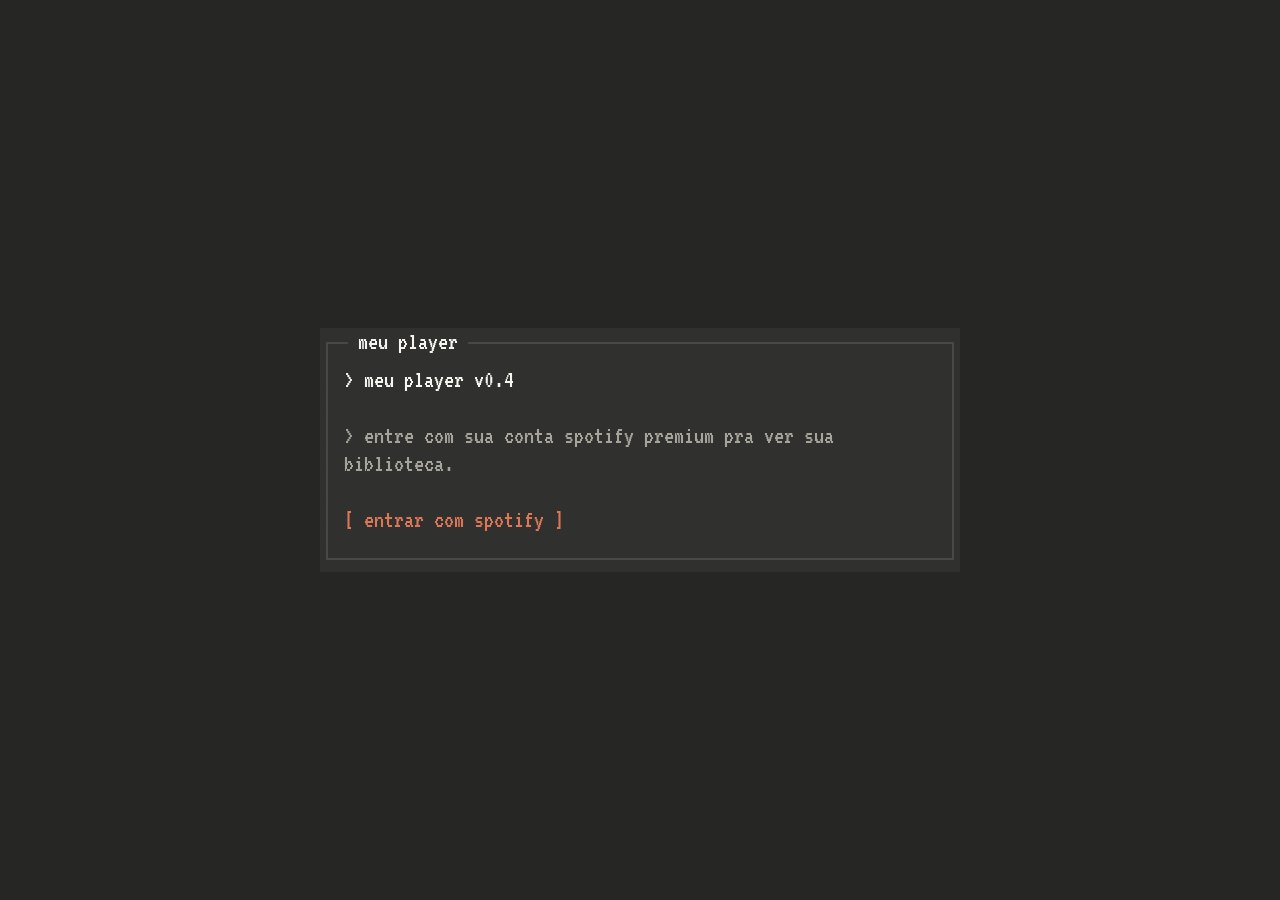
<file: index.html>
<!doctype html>
<html lang="pt-BR">
  <head>
    <meta charset="utf-8" />
    <meta name="viewport" content="width=device-width, initial-scale=1, viewport-fit=cover" />
    <title>Meu Player</title>
    <!-- PWA: dá pra instalar como aplicativo (manifest + ícones + cor da barra) -->
    <link rel="manifest" href="manifest.webmanifest" />
    <meta name="theme-color" content="#262624" />
    <link rel="icon" type="image/png" sizes="32x32" href="icons/favicon-32.png" />
    <link rel="apple-touch-icon" href="icons/icon-192.png" />
    <link rel="preload" href="fonts/VT323-Regular.woff2" as="font" type="font/woff2" crossorigin />
    <link rel="preload" href="fonts/DepartureMono-Regular.woff2" as="font" type="font/woff2" crossorigin />
    <link rel="stylesheet" href="css/theme.css" />
    <link rel="stylesheet" href="css/style.css" />
    <!-- Aplica o tema salvo antes de desenhar a página (evita piscar o tema padrão) -->
    <script>
      try {
        const saved = JSON.parse(localStorage.getItem('theme_active'));
        for (const [name, value] of Object.entries(saved?.vars ?? {})) {
          if (/^--[a-z-]+$/.test(name)) document.documentElement.style.setProperty(name, value);
        }
      } catch {}
    </script>
  </head>
  <body>
    <!-- Tela de boot: aparece por menos de 1 segundo, sem bloquear cliques -->
    <div id="boot" class="boot" aria-hidden="true" hidden></div>

    <!-- Tela de login (aparece quando não está logado).
         Elementos com class="box" ganham bordas ┌─┐ via JS (ui.js → decorateBoxes). -->
    <main id="login-view" class="login" hidden>
      <section class="box login-box" data-title="meu player">
        <p>&gt; meu player v0.4</p>
        <p id="login-msg" class="error-text" hidden></p>
        <p class="dim">&gt; entre com sua conta spotify premium pra ver sua biblioteca.</p>
        <button id="login-btn" class="btn">[ entrar com spotify ]</button>
      </section>
    </main>

    <!-- Tela principal (depois do login) -->
    <div id="library-view" class="app" data-tab="list" hidden>
      <!-- Abas: só aparecem em telas estreitas (celular) -->
      <nav class="tabs" role="tablist" aria-label="Painéis">
        <button class="tab" role="tab" data-tab="library">[bib]</button>
        <button class="tab" role="tab" data-tab="list">[lista]</button>
        <button class="tab" role="tab" data-tab="queue">[fila]</button>
        <button class="tab" role="tab" data-tab="devices">[disp]</button>
      </nav>

      <!-- Esquerda: biblioteca -->
      <section id="panel-library" class="box panel-library" data-title="biblioteca" data-panel="library">
        <div class="lib-user">
          <span class="dim">user:</span> <span id="user-name">…</span>
          <button id="config-open" class="btn-link">[config]</button>
          <button id="logout-btn" class="btn-link">[sair]</button>
        </div>
        <button id="liked-entry" class="lib-item selected" type="button">
          <span class="lib-name">músicas curtidas</span>
          <span id="tracks-count" class="dim"></span>
        </button>
        <button id="albums-entry" class="lib-item" type="button">
          <span class="lib-name">álbuns salvos</span>
          <span id="albums-count" class="dim"></span>
        </button>
        <button id="index-entry" class="lib-item" type="button">
          <span class="lib-name">busca na biblioteca</span>
          <span id="index-count" class="dim"></span>
        </button>
        <p class="lib-heading dim">-- playlists (<span id="playlists-count">0</span>) --</p>
        <ul id="playlists-list" class="list"></ul>
        <button id="playlists-more" class="btn-link" hidden>[carregar mais]</button>
        <button id="playlist-create" class="btn-link">[+ nova playlist]</button>
        <!-- No computador, fila e dispositivos abrem no lugar da lista (no celular são abas) -->
        <p class="lib-heading dim">-- player --</p>
        <div class="tool-row">
          <button id="queue-open" class="btn-link">[fila]</button>
          <button id="devices-open" class="btn-link">[dispositivos]</button>
        </div>
      </section>

      <!-- Direita: lista de músicas (curtidas ou da playlist escolhida) -->
      <section id="panel-list" class="box panel-list" data-title="lista: músicas curtidas" data-panel="list">
        <!-- Ferramentas da playlist aberta -->
        <div id="playlist-detail" class="list-tools" hidden>
          <div class="tool-row">
            <button id="playlist-play" class="btn-link">[&gt; tocar playlist]</button>
            <button id="playlist-pin" class="btn-link">[fixar]</button>
            <button id="playlist-edit" class="btn-link" hidden>[editar]</button>
            <button id="playlist-delete" class="btn-link danger">[excluir]</button>
          </div>
          <p id="playlist-description" class="dim" hidden></p>
          <p id="playlist-note" class="dim" hidden></p>
        </div>

        <!-- Índice da biblioteca (busca em todas as playlists de uma vez) -->
        <div id="index-detail" class="list-tools" hidden>
          <div class="tool-row">
            <button id="index-build" class="btn-link">[montar índice]</button>
            <button id="index-stop" class="btn-link danger" hidden>[parar]</button>
          </div>
          <p id="index-status" class="dim"></p>
        </div>

        <!-- Ferramentas do álbum aberto -->
        <div id="album-detail" class="list-tools" hidden>
          <div class="tool-row">
            <button id="album-play" class="btn-link">[&gt; tocar álbum]</button>
            <button id="album-save" class="btn-link">[♥ salvar na biblioteca]</button>
            <button id="album-add" class="btn-link">[+ todas numa playlist]</button>
          </div>
          <p id="album-info" class="dim"></p>
        </div>

        <div class="track-head" aria-hidden="true">
          <span class="col-num">#</span>
          <span class="col-title">título</span>
          <span class="col-artist">artista</span>
          <span class="col-album">álbum</span>
          <span class="col-time">tempo</span>
          <span class="col-actions"></span>
        </div>

        <div id="liked-view">
          <ul id="tracks-list" class="list"></ul>
          <button id="tracks-more" class="btn-link" hidden>[carregar mais]</button>
        </div>

        <div id="playlist-view" hidden>
          <ul id="playlist-items" class="list"></ul>
          <button id="playlist-more" class="btn-link" hidden>[carregar mais]</button>
        </div>

        <!-- Resultados da busca "?texto": álbuns em cima, músicas embaixo -->
        <div id="search-view" hidden>
          <p id="search-empty" class="dim" hidden>&gt; nada encontrado.</p>
          <p id="search-albums-heading" class="lib-heading dim" hidden>-- álbuns --</p>
          <ul id="search-albums" class="list"></ul>
          <p id="search-tracks-heading" class="lib-heading dim" hidden>-- músicas --</p>
          <ul id="search-list" class="list"></ul>
          <button id="search-more" class="btn-link" hidden>[carregar mais]</button>
        </div>

        <!-- Álbuns salvos na conta -->
        <div id="albums-view" hidden>
          <p id="albums-status" class="dim"></p>
          <ul id="albums-list" class="list"></ul>
          <button id="albums-more" class="btn-link" hidden>[carregar mais]</button>
        </div>

        <!-- Resultados da busca na biblioteca inteira -->
        <div id="index-view" hidden>
          <ul id="index-list" class="list"></ul>
        </div>

        <!-- Um álbum aberto, com as músicas dele -->
        <div id="album-view" hidden>
          <ul id="album-items" class="list"></ul>
        </div>
      </section>

      <!-- Configurações: no computador aparece no lugar da lista; no celular é uma aba.
           O conteúdo das listas é montado em js/config.js. -->
      <section id="panel-config" class="box panel-config" data-title="config" data-panel="config">
        <div class="tool-row config-close-row">
          <button id="config-close" class="btn-link">[fechar]</button>
        </div>

        <p class="section-heading dim">-- tema --</p>
        <ul id="theme-list" class="list"></ul>
        <p id="theme-sync" class="dim"></p>

        <p class="section-heading dim">-- fonte --</p>
        <ul id="font-list" class="list"></ul>
        <p id="font-warning" class="error-text" hidden></p>

        <p class="section-heading dim">-- editor --</p>
        <div id="color-fields" class="color-fields"></div>
        <div class="tool-row">
          <button id="theme-reset" class="btn-link">[desfazer mudanças]</button>
          <button id="theme-save" class="btn-link accent" hidden>[salvar alterações]</button>
          <button id="theme-delete" class="btn-link danger" hidden>[apagar tema]</button>
        </div>
        <div class="inline-form">
          <label class="inline-field">
            <span class="dim">nome:</span>
            <input id="theme-name" class="line-input" maxlength="30" autocomplete="off" />
          </label>
          <button id="theme-save-new" class="btn-link accent">[salvar como novo tema]</button>
        </div>

        <p class="section-heading dim">-- backup --</p>
        <div class="inline-form">
          <button id="theme-export" class="btn-link">[exportar tema atual]</button>
          <input id="theme-export-line" class="line-input" readonly hidden aria-label="Linha do tema exportado" />
        </div>
        <div class="inline-form">
          <input id="theme-import-line" class="line-input" placeholder="v1|nome|cores|fonte" aria-label="Linha de tema pra importar" />
          <button id="theme-import" class="btn-link">[importar]</button>
        </div>
      </section>

      <!-- Fila: o que vem depois (só leitura: o Spotify não deixa pular direto pra um item) -->
      <section id="panel-queue" class="box panel-queue" data-title="fila" data-panel="queue">
        <div class="tool-row panel-close-row">
          <button id="queue-refresh" class="btn-link">[atualizar]</button>
          <button class="btn-link panel-close">[fechar]</button>
        </div>
        <p id="queue-status" class="dim"></p>
        <ul id="queue-list" class="list"></ul>
      </section>

      <!-- Dispositivos: aparelhos da conta; tocar num transfere a música pra ele -->
      <section id="panel-devices" class="box panel-devices" data-title="dispositivos" data-panel="devices">
        <div class="tool-row panel-close-row">
          <button id="devices-refresh" class="btn-link">[tentar de novo]</button>
          <button class="btn-link panel-close">[fechar]</button>
        </div>
        <p id="devices-status" class="dim">&gt; procurando dispositivos…</p>
        <ul id="devices-list" class="list"></ul>
        <p class="dim devices-tip">&gt; não achou? abra o app do spotify no aparelho e toque em qualquer coisa.</p>
      </section>

      <!-- Embaixo: tocando agora -->
      <section id="panel-now" class="box panel-now" data-title="tocando agora" data-panel="now">
        <div class="now">
          <!-- Capa pixelada (desenhada em player.js) -->
          <canvas id="pb-cover" class="pb-cover" width="24" height="24" aria-hidden="true"></canvas>

          <div class="now-main">
            <p id="pb-status" class="dim">&gt; carregando player…</p>
            <!-- Aparece quando o aparelho some (o Spotify desliga sozinho depois de parado) -->
            <span class="pb-actions">
              <button id="pb-reconnect" class="btn-link" hidden>[reconectar]</button>
              <!-- Abre o app do Spotify: sem ele ligado, o celular não tem o que controlar -->
              <a id="pb-open-spotify" class="btn-link" href="spotify:" hidden>[abrir o spotify]</a>
            </span>
            <p id="pb-info" class="now-title" hidden>
              <span id="pb-title"></span> <span class="dim">-</span> <span id="pb-artist" class="dim"></span>
              <span id="pb-device" class="dim pb-device"></span>
            </p>

            <!-- Progresso: o texto [===>---] é o desenho; o <input> invisível por cima recebe cliques e teclado -->
            <div class="now-progress">
              <span id="pb-position" class="dim">0:00</span>
              <span class="ascii-range">
                <span id="pb-progress-bar" class="ascii-bar" aria-hidden="true"></span>
                <input id="pb-progress" type="range" min="0" max="1" value="0" step="1000" aria-label="Progresso da música" />
              </span>
              <span id="pb-duration" class="dim">0:00</span>
              <span class="now-volume">
                <span class="dim">vol</span>
                <span class="ascii-range ascii-range-fixed">
                  <span id="pb-volume-bar" class="ascii-bar" aria-hidden="true"></span>
                  <input id="pb-volume" type="range" min="0" max="100" value="50" aria-label="Volume" />
                </span>
              </span>
            </div>

            <div class="now-controls">
              <button id="pb-shuffle" class="btn-link mode-btn" aria-pressed="false" aria-label="Aleatório"><span class="lbl-long">shuffle</span><span class="lbl-short">shf</span>:<span class="mode-value">OFF</span></button>
              <button id="pb-prev" class="btn-link" aria-label="Anterior">[|&lt;]</button>
              <button id="pb-toggle" class="btn-link pb-toggle" aria-label="Tocar">[ &gt; ]</button>
              <button id="pb-next" class="btn-link" aria-label="Próxima">[&gt;|]</button>
              <button id="pb-repeat" class="btn-link mode-btn" aria-label="Repetir: desligado"><span class="lbl-long">repeat</span><span class="lbl-short">rep</span>:<span class="mode-value">OFF</span></button>
              <!-- Põe a música que está tocando numa playlist (nova ou que já existe) -->
              <button id="pb-add" class="btn-link" aria-label="Adicionar a uma playlist"><span class="lbl-long">[+ playlist]</span><span class="lbl-short">[+]</span></button>
            </div>
          </div>
        </div>
      </section>

      <!-- Linha de comando: "/" ou ":" em qualquer lugar foca aqui (js/cmdline.js).
           Avisos e respostas dos comandos aparecem logo acima dela. -->
      <div class="cmdline">
        <p id="notice" class="notice" role="status" hidden>
          <span id="notice-text"></span>
          <button id="notice-close" class="btn-link" aria-label="Fechar aviso">[x]</button>
        </p>
        <pre id="cmd-output" class="cmd-output" role="status" hidden></pre>
        <p id="cmd-hint" class="dim cmd-hint" hidden></p>
        <!-- Comandos rápidos pra tela de toque -->
        <div class="quick-row">
          <button class="btn-link quick" data-esc="1">[esc]</button>
          <button class="btn-link quick" data-insert="/">[/busca]</button>
          <button class="btn-link quick" data-insert=":add ">[:add]</button>
        </div>
        <div class="prompt">
          <label for="cmd-input" class="dim"><span class="lbl-long">player@spotify:~$</span><span class="lbl-short">~$</span></label>
          <span class="cmd-field">
            <input
              id="cmd-input"
              class="cmd-input"
              type="text"
              autocomplete="off"
              autocapitalize="off"
              spellcheck="false"
              enterkeyhint="go"
              placeholder="  :help = ajuda"
              aria-label="Linha de comando (digite :help pra ver os comandos)"
            />
            <!-- Cursor piscando: aparece só quando a caixa está vazia e sem foco -->
            <span class="cursor" aria-hidden="true"></span>
          </span>
        </div>
      </div>

      <!-- Janela de confirmação -->
      <dialog id="confirm-dialog" class="dialog">
        <form method="dialog" class="box" data-title="confirmar">
          <p id="confirm-text"></p>
          <div class="dialog-actions">
            <button value="cancel" class="btn-link">[cancelar]</button>
            <button value="ok" id="confirm-ok" class="btn-link danger">[confirmar]</button>
          </div>
        </form>
      </dialog>

      <!-- Janela de criar/editar playlist -->
      <dialog id="playlist-dialog" class="dialog">
        <form method="dialog" class="box" data-title="playlist">
          <p id="pf-title" class="dialog-heading"></p>
          <label class="field">
            <span class="dim">nome:</span>
            <input id="pf-name" required maxlength="100" autocomplete="off" />
          </label>
          <label class="field">
            <span class="dim">descrição (opcional):</span>
            <textarea id="pf-description" rows="3" maxlength="300"></textarea>
          </label>
          <label id="pf-public-row" class="field-check">
            <input id="pf-public" type="checkbox" />
            <span>pública (aparece no seu perfil)</span>
          </label>
          <div class="dialog-actions">
            <button value="cancel" formnovalidate class="btn-link">[cancelar]</button>
            <button value="ok" class="btn-link accent">[salvar]</button>
          </div>
        </form>
      </dialog>

      <!-- Menu do toque longo numa música (♥, +, -) -->
      <dialog id="row-menu" class="dialog">
        <form method="dialog" class="box" data-title="música">
          <p id="row-menu-title" class="row-menu-title"></p>
          <ul id="row-menu-list" class="list"></ul>
          <div class="dialog-actions">
            <button value="" class="btn-link">[cancelar]</button>
          </div>
        </form>
      </dialog>

      <!-- Janela de escolher playlist ("adicionar a…") -->
      <dialog id="picker-dialog" class="dialog">
        <form method="dialog" class="box" data-title="adicionar à playlist">
          <p id="picker-track" class="dim"></p>
          <label class="field picker-search">
            <span class="dim">buscar:</span>
            <input id="picker-search" type="text" autocomplete="off" enterkeyhint="go" placeholder="parte do nome" />
          </label>
          <button id="picker-new" value="new" class="btn-link accent picker-new">[+ nova playlist]</button>
          <ul id="picker-list" class="list picker-list"></ul>
          <div class="dialog-actions">
            <button value="" class="btn-link">[cancelar]</button>
          </div>
        </form>
      </dialog>
    </div>

    <script type="module" src="js/app.js"></script>
  </body>
</html>
</file>
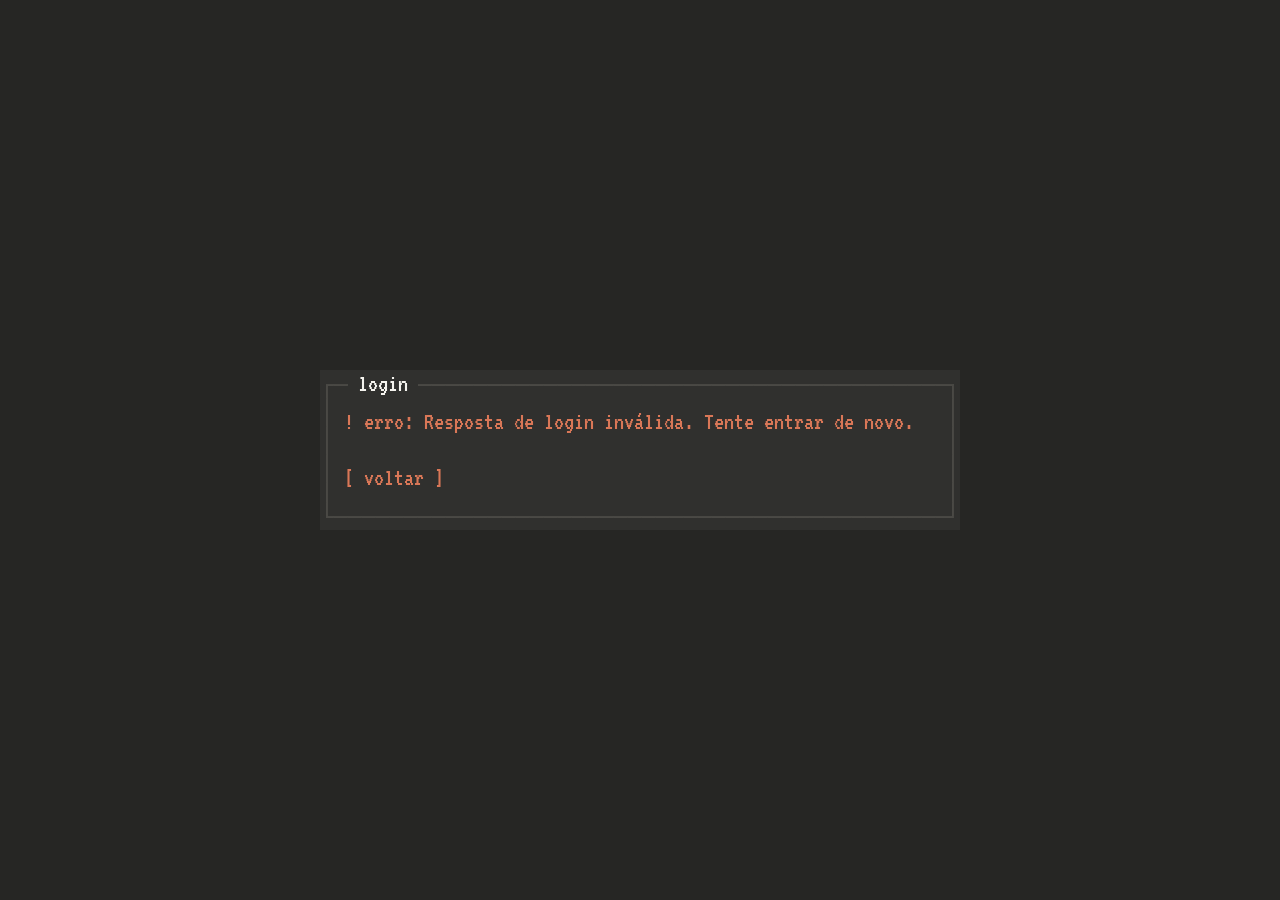
<file: callback/index.html>
<!doctype html>
<html lang="pt-BR">
  <head>
    <meta charset="utf-8" />
    <meta name="viewport" content="width=device-width, initial-scale=1" />
    <title>Entrando…</title>
    <meta name="theme-color" content="#262624" />
    <link rel="icon" type="image/png" sizes="32x32" href="../icons/favicon-32.png" />
    <link rel="stylesheet" href="../css/theme.css" />
    <link rel="stylesheet" href="../css/style.css" />
    <!-- Aplica o tema salvo antes de desenhar a página (evita piscar o tema padrão) -->
    <script>
      try {
        const saved = JSON.parse(localStorage.getItem('theme_active'));
        for (const [name, value] of Object.entries(saved?.vars ?? {})) {
          if (/^--[a-z-]+$/.test(name)) document.documentElement.style.setProperty(name, value);
        }
      } catch {}
    </script>
  </head>
  <body>
    <!-- O Spotify volta pra cá depois do login, com um "code" na URL. -->
    <main class="login">
      <section class="box login-box" data-title="login">
        <p id="status">&gt; entrando…</p>
        <a href="../" id="back" class="btn" hidden>[ voltar ]</a>
      </section>
    </main>

    <script type="module">
      import { handleCallback } from '../js/auth.js';
      import { decorateBoxes } from '../js/ui.js';
      import { APP_ROOT } from '../js/config.js';

      decorateBoxes();
      try {
        await handleCallback();
        location.replace(APP_ROOT); // deu certo: vai pra página principal
      } catch (err) {
        document.querySelector('#status').textContent = `! erro: ${err.message}`;
        document.querySelector('#status').className = 'error-text';
        document.querySelector('#back').hidden = false;
      }
    </script>
  </body>
</html>
</file>
<file: css/theme.css>
/* TEMA: valores padrão de cores, fontes e medidas.
   Os temas escolhidos no menu [config] sobrescrevem as cores e a fonte daqui
   (os temas fixos ficam em js/presets.js). As cores abaixo = tema "claude". */

/* Fontes guardadas no projeto (pasta fonts/), funcionam offline. Licença: SIL OFL. */
@font-face {
  font-family: 'VT323';
  src: url('../fonts/VT323-Regular.woff2') format('woff2');
  font-display: swap;
}

@font-face {
  font-family: 'Departure Mono';
  src: url('../fonts/DepartureMono-Regular.woff2') format('woff2');
  font-display: swap;
}

@font-face {
  font-family: 'JetBrains Mono';
  src: url('../fonts/JetBrainsMono-Regular.woff2') format('woff2');
  font-display: swap;
}

/* Mesma fonte do VS Code/terminal do Jorao: JetBrains Mono em peso Light.
   (A "Nerd Font" tem os mesmos desenhos; os ícones extras o app não usa.) */
@font-face {
  font-family: 'JetBrains Mono Light';
  src: url('../fonts/JetBrainsMono-Light.woff2') format('woff2');
  font-weight: 300;
  font-display: swap;
}

:root {
  /* ---------- Paleta ---------- */
  --bg: #262624; /* fundo da página */
  --panel: #30302e; /* fundo dos painéis */
  --border: #4a4945; /* bordas ┌─┐ */
  --text: #f5f4ef; /* texto normal */
  --text-dim: #a6a39a; /* texto secundário */
  --accent: #d97757; /* destaque: ">", botões ativos, progresso */

  /* Cores derivadas (seguem o tema automaticamente) */
  --cursor: var(--text); /* cursor piscando (o preset "umbreon" usa vermelho) */
  --error: var(--accent);
  --ok: var(--text-dim);
  --backdrop: color-mix(in srgb, var(--bg) 85%, transparent); /* fundo atrás das janelas */

  /* ---------- Fonte do texto ----------
     Padrão; o menu [config] troca (lista de fontes em js/presets.js).
     Fontes de pixel só ficam nítidas em tamanhos "exatos":
     VT323 → múltiplos de 25px | Departure Mono → múltiplos de 11px. */
  --font-main: 'VT323', monospace; --font-size: 25px;
  --font-weight: 400; --font-spacing: 0;

  /* Escala do app: 1 no computador; no celular fica menor (veja o fim deste arquivo).
     O tamanho real do texto = tamanho da fonte × escala. */
  --ui-scale: 1;
  --text-size: calc(var(--font-size) * var(--ui-scale));

  --line-height: 28px; /* altura de cada linha de texto */

  /* ---------- Bordas de caixa ----------
     O VT323 não tem os caracteres ┌─┐│└┘, então as bordas usam a Departure Mono
     (22px = traço de 2px, nítido). Ela precisa de 28px de altura por linha. */
  --font-box: 'Departure Mono', monospace;
  --box-size: 22px;
  --box-line: 28px;

  /* ---------- Medidas ---------- */
  --gap: 8px; /* espaço entre painéis */
  --pad: 10px; /* espaço interno dos painéis */
  --cover-px: 24; /* resolução da capa pixelada (24×24 "pixels") */
  --cover-size: 96px; /* tamanho da capa na tela */
  --cover-colors: 6; /* quantas cores a capa pixelada usa */
  --touch: 44px; /* altura mínima de botões no celular */
}

/* ---------- Celular: tudo ~80% menor ----------
   As bordas continuam encaixando: Departure Mono a 16,5px precisa de 21px por linha
   (mesma proporção de 22px → 28px). */
@media (max-width: 760px) {
  :root {
    --ui-scale: 0.8;
    --line-height: 24px;
    --box-size: 16.5px;
    --box-line: 21px;
    --gap: 6px;
    --touch: 40px; /* alvo de toque um pouco menor, ainda confortável pro dedo */
  }
}
</file>
<file: css/style.css>
/* Layout e componentes, estilo terminal.
   Cores, fontes e medidas vêm de theme.css (var(--...)).
   Regras do visual: sem sombras, sem cantos arredondados, sem gradientes. */

* {
  box-sizing: border-box;
  border-radius: 0;
}

html,
body {
  margin: 0;
  /* Sem "puxar pra atualizar" nem o efeito elástico: no app instalado isso recarregava
     a página. A página não rola; só as listas lá dentro. */
  overscroll-behavior: none;
  background: var(--bg);
  color: var(--text);
  font-family: var(--font-main), var(--font-box); /* o que faltar no VT323 (ex: ♥) vem da Departure */
  font-size: var(--text-size);
  font-weight: var(--font-weight, 400); /* fontes com peso próprio (ex: JetBrains Light) */
  letter-spacing: var(--font-spacing, 0);
  line-height: var(--line-height);

  /* Fonte de pixel: sem negrito/itálico falso e sem suavização onde o navegador deixa
     (no macOS funciona; no Linux/Windows quem manda é o sistema, por isso os tamanhos exatos). */
  font-synthesis: none;
  font-kerning: none;
  font-variant-ligatures: none;
  -webkit-font-smoothing: none;
  font-smooth: never;
}

p {
  margin: 0;
}

h1,
h2 {
  font: inherit;
  margin: 0;
}

[hidden] {
  display: none !important;
}

.dim {
  color: var(--text-dim);
}

.error-text {
  color: var(--error);
}

::selection {
  background: var(--accent);
  color: var(--bg);
}

/* Barra de rolagem discreta */
* {
  scrollbar-width: thin;
  scrollbar-color: var(--border) transparent;
}

/* ---------- Botões ---------- */

/* Todos os botões são texto puro, tipo [assim] */
button,
.btn,
.btn-link {
  font: inherit;
  line-height: var(--line-height);
  color: var(--text);
  background: none;
  border: none;
  padding: 0;
  cursor: pointer;
  text-align: left;
  text-decoration: none;
}

.btn,
.btn-link.accent {
  color: var(--accent);
}

.btn-link:hover,
.btn:hover,
.lib-item:hover .lib-name,
.item:hover .col-title {
  color: var(--accent);
}

.btn-link.danger {
  color: var(--error);
}

button:disabled {
  color: var(--text-dim);
  cursor: default;
  opacity: 0.5;
}

button:disabled:hover {
  color: var(--text-dim);
}

/* Foco do teclado: fundo na cor da borda, sem contorno arredondado */
:focus-visible {
  outline: none;
  background: var(--border);
}

/* ---------- Painéis com bordas de caixa ┌─ título ───┐ ---------- */

.box {
  display: flex;
  flex-direction: column;
  min-width: 0;
  min-height: 0;
  background: var(--panel);
}

/* Linhas de cima e de baixo */
.box-top,
.box-bottom {
  display: flex;
  flex-shrink: 0;
  height: var(--box-line);
  overflow: hidden;
  white-space: pre;
  font-family: var(--font-box);
  font-size: var(--box-size);
  line-height: var(--box-line);
  color: var(--border);
}

.box-ch {
  flex-shrink: 0;
}

/* Traço ──── que estica até o canto (o que sobra é cortado) */
.box-fill {
  flex: 1;
  min-width: 0;
  overflow: hidden;
}

/* Título embutido na borda: usa a fonte do texto */
.box-title {
  flex-shrink: 1;
  min-width: 0;
  overflow: hidden;
  text-overflow: ellipsis;
  font-family: var(--font-main), var(--font-box);
  font-size: var(--text-size);
  line-height: var(--box-line);
  color: var(--text);
}

/* Meio: lateral │ + conteúdo + lateral │ */
.box-mid {
  flex: 1;
  display: flex;
  min-height: 0;
}

.box-side {
  flex-shrink: 0;
  /* As 200 linhas de │ não podem aumentar a altura do painel: "contain: size" faz o
     navegador ignorar o tamanho do conteúdo; a largura é fixada em 1 caractere. */
  contain: size;
  width: 1ch;
  overflow: hidden;
  white-space: pre;
  font-family: var(--font-box);
  font-size: var(--box-size);
  line-height: var(--box-line);
  color: var(--border);
}

/* A página em si nunca rola (só os painéis): nada de recarregar ao arrastar no topo */
html:has(#library-view:not([hidden])),
html:has(#library-view:not([hidden])) body {
  height: 100%;
  overflow: hidden;
}

.box-body {
  /* Rolar a lista até o fim não "passa" o movimento pra página */
  overscroll-behavior: contain;
  flex: 1;
  min-width: 0;
  min-height: 0;
  overflow-x: hidden; /* nada rola pro lado: textos longos terminam em "…" */
  overflow-y: auto;
  padding: 0 var(--pad);
}

/* ---------- Tela de boot ---------- */

.boot {
  position: fixed;
  inset: 0;
  z-index: 100;
  padding: var(--pad) calc(var(--pad) * 2);
  background: var(--bg);
  pointer-events: none; /* não bloqueia cliques: o app já está funcionando por baixo */
  transition: opacity 0.2s steps(3);
}

.boot.boot-done {
  opacity: 0;
}

.boot .ok {
  color: var(--accent);
}

/* ---------- Login ---------- */

.login {
  min-height: 100vh;
  min-height: 100dvh;
  display: grid;
  place-items: center;
  padding: var(--gap);
}

.login-box {
  width: min(64ch, 100%);
}

.login-box .box-body {
  display: flex;
  flex-direction: column;
  gap: var(--line-height);
  padding-top: var(--pad);
  padding-bottom: var(--pad);
}

/* ---------- App (layout do computador) ---------- */

.app {
  height: 100vh;
  height: 100dvh;
  display: grid;
  grid-template-columns: minmax(30ch, 1fr) 3fr;
  grid-template-rows: minmax(0, 1fr) auto auto;
  grid-template-areas:
    'library list'
    'now now'
    'cmd cmd';
  gap: var(--gap);
  padding: var(--gap);
}

.tabs {
  display: none;
}

.panel-library {
  grid-area: library;
}

.panel-list {
  grid-area: list;
}

.panel-now {
  grid-area: now;
}

/* [config], fila e dispositivos no computador: ocupam o lugar da lista enquanto abertos */
.panel-config,
.panel-queue,
.panel-devices {
  grid-area: list;
}

.app:not([data-tab='config']) .panel-config,
.app:not([data-tab='queue']) .panel-queue,
.app:not([data-tab='devices']) .panel-devices,
.app:is([data-tab='config'], [data-tab='queue'], [data-tab='devices']) .panel-list {
  display: none;
}

.panel-close-row {
  justify-content: flex-end;
}

.devices-tip {
  margin-top: var(--line-height);
}

#devices-list .lib-name {
  flex: 1 1 auto;
  min-width: 40%;
}

#devices-list .dim {
  flex: 0 1 auto;
  min-width: 0;
  overflow: hidden;
  text-overflow: ellipsis;
}

/* Textos longos/curtos: "shuffle" vira "shf" e o prompt vira "~$" em tela estreita */
.lbl-short {
  display: none;
}

/* Comandos rápidos: só em tela de toque (veja as regras de celular/tablet) */
.quick-row {
  display: none;
}

.cmdline {
  grid-area: cmd;
  padding: 0 var(--pad);
}

.list {
  list-style: none;
  margin: 0;
  padding: 0;
}

/* ---------- Biblioteca ---------- */

.lib-user {
  display: flex;
  gap: 1ch;
  white-space: nowrap;
}

.lib-user #user-name {
  overflow: hidden;
  text-overflow: ellipsis;
  min-width: 0;
  flex: 1;
}

.lib-heading {
  margin-top: var(--line-height);
}

/* Item da biblioteca: "  nome  12"; o selecionado vira "> nome  12" */
.lib-item {
  display: flex;
  gap: 1ch;
  width: 100%;
  white-space: nowrap;
}

.lib-item::before {
  content: '  ';
  white-space: pre;
  flex-shrink: 0;
}

/* Playlist fixada: "* nome" (a escolhida continua com "> ") */
.lib-item.pinned::before {
  content: '* ';
}

.lib-item.selected::before {
  content: '> ';
  color: var(--accent);
}

.lib-name {
  flex: 1;
  min-width: 0;
  overflow: hidden;
  text-overflow: ellipsis;
}

.lib-item.selected .lib-name {
  color: var(--accent);
}

/* Linha de álbum: o item ocupa a linha e o ♥ (salvar) fica no fim. */
.album-row {
  display: flex;
  align-items: center;
  gap: 1ch;
}

.album-row .lib-item {
  flex: 1;
  min-width: 0;
}

/* ---------- Lista de músicas em colunas ---------- */

.list-tools {
  margin-bottom: var(--line-height);
}

.tool-row {
  display: flex;
  flex-wrap: wrap;
  column-gap: 2ch;
}

/* Colunas: # | título | artista | álbum | tempo | ações */
.app {
  --track-cols: 5ch minmax(0, 3fr) minmax(0, 2fr) minmax(0, 2fr) 6ch;
}

.track-head,
.item {
  display: grid;
  grid-template-columns: var(--track-cols);
  column-gap: 2ch;
  align-items: baseline;
}

.track-head {
  grid-template-columns: var(--track-cols) 9ch;
  color: var(--text-dim);
  position: sticky;
  top: 0;
  background: var(--panel);
  z-index: 1;
}

.row {
  display: grid;
  grid-template-columns: minmax(0, 1fr) 9ch;
  column-gap: 2ch;
  align-items: baseline;
}

.item {
  width: 100%;
  white-space: nowrap;
}

.col-title,
.col-artist,
.col-album {
  overflow: hidden;
  text-overflow: ellipsis;
}

.col-album {
  color: var(--text-dim);
}

/* Título rolando (js/roll.js): sem o "…" enquanto anda */
.rolling {
  text-overflow: clip !important;
}

/* Tela média (ou tablet deitado): some a coluna de álbum */
@media (max-width: 1100px), (pointer: coarse) {
  .app {
    --track-cols: 5ch minmax(0, 3fr) minmax(0, 2fr) 6ch;
  }

  .col-album {
    display: none;
  }
}

/* Toque longo abre o menu da música: sem o menu "copiar/compartilhar" do iPhone */
.row {
  -webkit-touch-callout: none;
  -webkit-user-select: none;
  user-select: none;
}

.col-num,
.col-time {
  text-align: right;
  color: var(--text-dim);
  white-space: pre;
}

.col-artist {
  color: var(--text-dim);
}

/* Música tocando: ">" na cor de destaque antes do número */
.item.playing .col-num::before {
  content: '> ';
}

.item.playing .col-num,
.item.playing .col-title {
  color: var(--accent);
}

/* Botões de ação da linha: ♥ + - :: */
.row-actions {
  display: flex;
  gap: 1ch;
  white-space: nowrap;
}

.row-action {
  color: var(--text-dim);
}

.heart.liked {
  color: var(--accent);
}

/* Menu do toque longo */
.row-menu-title {
  margin-bottom: calc(var(--line-height) / 2);
  overflow: hidden;
  text-overflow: ellipsis;
  white-space: nowrap;
}

.row-menu-icon {
  min-width: 2ch;
  color: var(--accent);
}

.drag-handle {
  color: var(--text-dim);
  cursor: grab;
  user-select: none;
}

.row.dragging {
  opacity: 0.4;
}

/* Onde a música vai cair ao arrastar: linha tracejada em cima ou embaixo */
.row.drop-before {
  border-top: 2px dashed var(--accent);
}

.row.drop-after {
  border-bottom: 2px dashed var(--accent);
}

/* ---------- Tocando agora ---------- */

.now {
  display: flex;
  gap: 2ch;
  align-items: flex-start;
  padding: calc(var(--pad) / 2) 0;
}

/* Capa pixelada: o canvas é pequeno (24×24) e é ampliado sem suavizar */
.pb-cover {
  width: var(--cover-size);
  height: var(--cover-size);
  flex-shrink: 0;
  image-rendering: pixelated;
  image-rendering: crisp-edges;
  background: var(--bg);
}

.now-main {
  flex: 1;
  min-width: 0;
}

/* [reconectar] e [abrir o spotify]: lado a lado, sem se sobrepor */
.pb-actions {
  display: flex;
  flex-wrap: wrap;
  gap: 2ch;
}

.now-title {
  white-space: nowrap;
  overflow: hidden;
  text-overflow: ellipsis;
}

.now-progress {
  display: flex;
  gap: 1ch;
  align-items: center;
}

.now-controls {
  display: flex;
  flex-wrap: wrap;
  align-items: center;
  column-gap: 2ch;
}

.mode-btn {
  color: var(--text-dim);
}

.mode-btn.active {
  color: var(--accent);
}

/* Largura fixa pra [ > ] e [ || ] não empurrarem os vizinhos */
.pb-toggle {
  min-width: 6ch;
  text-align: center;
}

.now-volume {
  display: inline-flex;
  gap: 1ch;
  align-items: center;
}

/* Barra ASCII [====>----] com um <input range> invisível por cima */
.ascii-range {
  position: relative;
  flex: 1;
  min-width: 12ch;
  height: var(--line-height);
}

.ascii-range-fixed {
  flex: none;
  width: 12ch;
  min-width: 0;
}

.ascii-bar {
  position: absolute;
  inset: 0;
  white-space: pre;
  overflow: hidden;
  color: var(--accent);
}

.ascii-range input {
  position: absolute;
  inset: 0;
  width: 100%;
  height: 100%;
  margin: 0;
  opacity: 0;
  cursor: pointer;
}

.ascii-range input:disabled {
  cursor: default;
}

.ascii-range:has(input:disabled) .ascii-bar {
  color: var(--text-dim);
}

/* Foco do teclado na barra: fundo na cor da borda */
.ascii-range:has(input:focus-visible) {
  background: var(--border);
}

/* ---------- Painel [config] ---------- */

.config-close-row {
  justify-content: flex-end;
}

.section-heading {
  margin-top: var(--line-height);
}

/* 6 quadradinhos com as cores do tema */
.swatches {
  display: inline-flex;
  flex-shrink: 0;
  align-self: center;
  border: 2px solid var(--border);
}

.swatch {
  width: 1ch;
  height: 1ch;
}

.theme-tag {
  flex-shrink: 0;
  min-width: 8ch;
}

/* Editor de cores: nome | seletor | #hex */
.color-fields {
  display: grid;
  grid-template-columns: repeat(auto-fill, minmax(24ch, 1fr));
  column-gap: 2ch;
}

.color-field {
  display: flex;
  align-items: center;
  gap: 1ch;
  cursor: pointer;
}

.color-name {
  min-width: 9ch;
}

.color-field input[type='color'] {
  width: 4ch;
  height: calc(var(--line-height) - 6px);
  padding: 0;
  border: 2px solid var(--border);
  background: var(--bg);
  cursor: pointer;
}

.color-field input[type='color']::-moz-color-swatch {
  border: none;
}

.color-field input[type='color']::-webkit-color-swatch-wrapper {
  padding: 0;
}

.color-field input[type='color']::-webkit-color-swatch {
  border: none;
}

/* Linha com campo de texto + botão */
.inline-form {
  display: flex;
  flex-wrap: wrap;
  align-items: center;
  gap: 1ch 2ch;
  margin-top: calc(var(--line-height) / 4);
}

.inline-field {
  display: flex;
  align-items: center;
  gap: 1ch;
  flex: 1;
  min-width: 20ch;
}

.line-input {
  flex: 1;
  min-width: 16ch;
  font: inherit;
  font-size: max(16px, var(--text-size));
  line-height: var(--line-height);
  color: var(--text);
  background: var(--bg);
  border: 2px solid var(--border);
  padding: 0 1ch;
}

.line-input:focus {
  outline: none;
  border-color: var(--accent);
}

.line-input::placeholder {
  color: var(--text-dim);
}

/* ---------- Linha de comando e avisos ---------- */

.notice {
  display: flex;
  gap: 1ch;
}

.notice-text-wrap,
#notice-text {
  flex: 1;
  min-width: 0;
}

.notice-error {
  color: var(--error);
}

.notice-success {
  color: var(--ok);
}

.prompt {
  display: flex;
  gap: 1ch;
  white-space: nowrap;
}

.prompt label {
  cursor: text;
}

/* Caixa de digitar sem cara de caixa: parece continuação do prompt */
.cmd-field {
  position: relative;
  flex: 1;
  min-width: 0;
}

.cmd-input {
  width: 100%;
  font: inherit;
  font-size: max(16px, var(--text-size)); /* abaixo de 16px o iPhone dá zoom ao tocar */
  line-height: var(--line-height);
  color: var(--text);
  background: transparent;
  border: none;
  padding: 0;
  outline: none;
  caret-color: var(--cursor);
  caret-shape: block; /* cursor em bloco onde o navegador suporta */
}

.cmd-input::placeholder {
  color: var(--text-dim);
  opacity: 0.6;
}

.cmd-input:focus-visible {
  background: transparent;
}

.cmd-field .cursor {
  position: absolute;
  left: 0;
  top: 50%;
  transform: translateY(-50%);
}

/* Com foco ou com texto, quem aparece é o cursor de verdade da caixa */
.cmd-field:has(.cmd-input:focus) .cursor,
.cmd-field:has(.cmd-input:not(:placeholder-shown)) .cursor {
  display: none;
}

/* Resposta dos comandos (ex: :help); rola se for comprida */
.cmd-output {
  overscroll-behavior: contain;
  margin: 0;
  font: inherit;
  line-height: var(--line-height);
  white-space: pre-wrap;
  max-height: calc(var(--line-height) * 8);
  overflow-y: auto;
}

.cmd-hint {
  white-space: nowrap;
  overflow: hidden;
  text-overflow: ellipsis;
}

/* Música escolhida pelo teclado (usada pelo :add) */
.row.kb-selected {
  background: var(--border);
}

/* Cursor piscando */
.cursor {
  display: inline-block;
  width: 1ch;
  height: 0.8em;
  vertical-align: baseline;
  background: var(--cursor);
  animation: blink 1s steps(1) infinite;
}

@keyframes blink {
  50% {
    opacity: 0;
  }
}

@media (prefers-reduced-motion: reduce) {
  .cursor {
    animation: none;
  }
}

/* ---------- Janelas (dialogs) ---------- */

.dialog {
  width: min(60ch, calc(100vw - 2 * var(--gap)));
  max-height: calc(100dvh - 2 * var(--gap));
  padding: 0;
  border: none;
  background: transparent;
  color: var(--text);
}

.dialog::backdrop {
  background: var(--backdrop);
}

.dialog .box-body {
  padding-top: calc(var(--pad) / 2);
  padding-bottom: calc(var(--pad) / 2);
}

.dialog-heading {
  margin-bottom: var(--line-height);
}

.dialog-actions {
  display: flex;
  justify-content: flex-end;
  gap: 2ch;
  margin-top: var(--line-height);
}

.field {
  display: flex;
  flex-direction: column;
  margin-bottom: calc(var(--line-height) / 2);
}

.field input,
.field textarea {
  font: inherit;
  font-size: max(16px, var(--text-size));
  line-height: var(--line-height);
  color: var(--text);
  background: var(--bg);
  border: 2px solid var(--border);
  padding: 0 1ch;
  resize: vertical;
}

.field input:focus,
.field textarea:focus {
  outline: none;
  border-color: var(--accent);
}

.field-check {
  display: flex;
  align-items: center;
  gap: 1ch;
  cursor: pointer;
}

.field-check input {
  accent-color: var(--accent);
  margin: 0;
}

.picker-search {
  margin-top: calc(var(--line-height) / 2);
}

.picker-new {
  display: block;
  margin: calc(var(--line-height) / 2) 0;
}

.picker-list {
  max-height: 50vh;
  overflow-y: auto;
}

/* ---------- Telas de toque (celular e tablet) e telas estreitas ---------- */

@media (pointer: coarse), (max-width: 760px) {
  /* Alvos de toque de pelo menos ~44px */
  .btn,
  .btn-link,
  .lib-item,
  .item,
  .row-action,
  .tab {
    min-height: var(--touch);
  }

  .lib-item,
  .btn-link,
  .row-action {
    display: inline-flex;
    align-items: center;
  }

  .lib-item {
    display: flex;
  }

  .row {
    align-items: center;
  }

  .item {
    align-items: center;
  }

  /* Arrastar pra reordenar é só com mouse: esconde a alça */
  .drag-handle {
    display: none !important;
  }

  /* Álbum na tela estreita: nome numa linha, artista/ano/faixas na linha de baixo
     (numa linha só, o nome ficava cortado e não dava pra saber qual álbum era). */
  .album-row .lib-item {
    display: flex;
    flex-wrap: wrap;
    white-space: normal;
    align-items: flex-start;
    padding: calc(var(--gap) / 2) 0;
  }

  .album-row .lib-name {
    flex: 1 1 100%;
    white-space: normal;
    overflow: visible;
  }

  .album-row .lib-item .dim {
    flex: 1 1 100%;
  }

  /* Fileira de comandos rápidos acima da linha de comando */
  .quick-row {
    display: flex;
    justify-content: space-between;
    gap: 1ch;
  }

  .quick {
    min-width: var(--touch);
    justify-content: center;
  }
}

/* Áreas seguras (notch, barra de gestos): nunca desenhar embaixo delas */
.app,
.login {
  padding-top: max(var(--gap), env(safe-area-inset-top));
  padding-right: max(var(--gap), env(safe-area-inset-right));
  padding-bottom: max(var(--gap), env(safe-area-inset-bottom));
  padding-left: max(var(--gap), env(safe-area-inset-left));
}

/* ---------- Celular em pé: empilhado ----------
   [bib] [lista] [fila] [disp]      ← abas
   painel principal                  ← biblioteca / lista / fila / dispositivos / config
   tocando agora (compacto)          ← sempre visível
   comandos rápidos + linha de comando  ← sempre visível */

@media (max-width: 760px) {
  :root {
    --pad: 6px;
  }

  html,
  body {
    overscroll-behavior: none; /* sem o "puxa e volta" que atrapalha o layout fixo */
  }

  .app {
    grid-template-columns: minmax(0, 1fr);
    grid-template-rows: auto minmax(0, 1fr) auto auto;
    grid-template-areas:
      'tabs'
      'main'
      'now'
      'cmd';
    gap: calc(var(--gap) / 2);
  }

  .tabs {
    grid-area: tabs;
    display: flex;
    justify-content: space-between;
    overflow-x: auto; /* se a fonte for larga, as abas rolam em vez de quebrar */
    white-space: nowrap;
    scrollbar-width: none;
  }

  .tab {
    min-height: var(--touch);
    padding: 0 1ch;
    color: var(--text-dim);
  }

  .tab[aria-selected='true'] {
    color: var(--accent);
  }

  /* Todos os painéis principais no mesmo lugar; só o da aba ativa aparece.
     O "tocando agora" fica sempre embaixo. */
  .panel-library,
  .panel-list,
  .panel-config,
  .panel-queue,
  .panel-devices {
    grid-area: main;
  }

  .app .box[data-panel]:not([data-panel='now']) {
    display: none;
  }

  .app[data-tab='library'] .box.panel-library[data-panel],
  .app[data-tab='list'] .box.panel-list[data-panel],
  .app[data-tab='config'] .box.panel-config[data-panel],
  .app[data-tab='queue'] .box.panel-queue[data-panel],
  .app[data-tab='devices'] .box.panel-devices[data-panel] {
    display: flex;
  }

  /* No celular as abas já fecham os painéis */
  .config-close-row,
  .panel-close {
    display: none;
  }

  /* A linha "-- player --" da biblioteca também vira aba */
  .panel-library .lib-heading:last-of-type,
  .panel-library .tool-row:last-child {
    display: none;
  }

  /* Textos curtos */
  .lbl-long {
    display: none;
  }

  .lbl-short {
    display: inline;
  }

  /* ---- Lista: "título · artista" numa linha, tempo à direita; ♥ + no toque longo ---- */
  .track-head,
  .row-actions {
    display: none;
  }

  .row {
    display: block;
  }

  .item {
    display: flex;
    gap: 1ch;
    align-items: center;
  }

  .col-num {
    flex: 0 0 4ch;
  }

  /* O título ocupa o que precisa; o artista fica com o resto (e some primeiro se faltar espaço) */
  .col-title {
    flex: 0 1 auto;
    min-width: 0;
  }

  .col-artist {
    flex: 1 1 0;
    min-width: 0;
  }

  .col-artist::before {
    content: '· ';
  }

  .col-time {
    flex: 0 0 auto;
  }

  /* ---- Tocando agora compacto: título / progresso + volume / controles ---- */
  .panel-now .box-body {
    padding-top: 0;
    padding-bottom: 0;
  }

  /* A capa fica só na linha do título; progresso e controles usam a largura toda */
  .now {
    display: grid;
    grid-template-columns: 24px minmax(0, 1fr);
    column-gap: 1ch;
    align-items: center;
    padding: 0;
  }

  .now-main {
    display: contents;
  }

  /* Capa pequena (24 px = 1 pixel da capa por pixel da tela) */
  .pb-cover {
    grid-column: 1;
    grid-row: 1;
    width: 24px;
    height: 24px;
  }

  #pb-status,
  #pb-info {
    grid-column: 2;
    grid-row: 1;
  }

  /* No celular a barra é uma grade: os botões ficam na linha de baixo, inteiros */
  .pb-actions {
    grid-column: 1 / -1;
    grid-row: 2;
  }

  .now-progress,
  .now-controls {
    grid-column: 1 / -1;
  }

  .now-progress {
    min-height: var(--touch);
  }

  .now-progress .ascii-range {
    height: var(--touch);
    min-width: 6ch;
  }

  .now-progress .ascii-bar {
    line-height: var(--touch);
  }

  .now-volume > .dim {
    display: none; /* sem a palavra "vol": só a barra [###--] */
  }

  .ascii-range-fixed {
    width: 7ch;
  }

  /* Cabe numa linha com VT323; com fonte mais larga, quebra em duas em vez de amassar */
  .now-controls {
    justify-content: space-between;
    column-gap: 0;
    flex-wrap: wrap;
  }

  .now-controls .btn-link {
    min-height: var(--touch);
    flex-shrink: 0;
    white-space: nowrap;
  }

  .pb-device {
    display: none; /* o nome do aparelho aparece na aba [disp] */
  }

  /* ---- Linha de comando ---- */
  .cmd-input,
  .prompt label {
    min-height: var(--touch);
    display: flex;
    align-items: center;
  }

  .cmd-output {
    max-height: calc(var(--line-height) * 4);
  }
}
</file>
